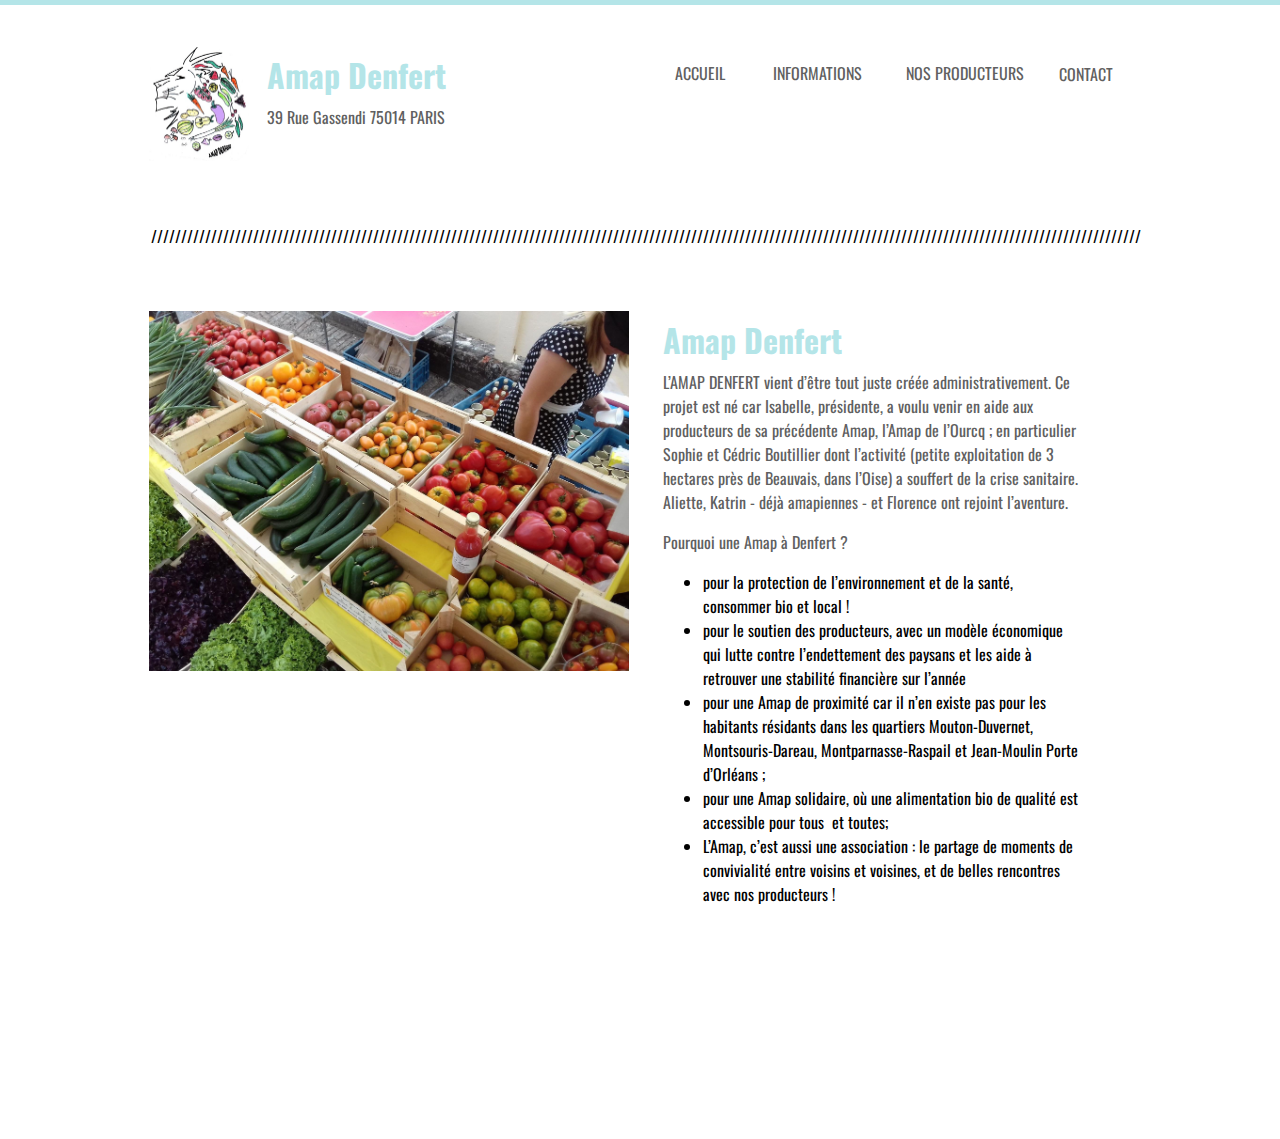
<file: index.html>
<!doctype html><html lang=""><head>
    <title>Amap Denfert - Home</title>
    <meta charset="UTF-8">
    <meta name="generator" content="Silex v2.2.13">

    
    

    <script type="text/javascript" src="js/jquery.js"></script>
    
    
    <script type="text/javascript" src="js/front-end.js"></script>
    <link rel="stylesheet" href="css/normalize.css">
    <link rel="stylesheet" href="css/front-end.css">

    

    

    






    
    































    
    
<link href="https://fonts.googleapis.com/css?family=Oswald" rel="stylesheet" class="silex-custom-font"><meta name="viewport" content="width=device-width, initial-scale=1"><script type="text/javascript" class="silex-script"></script><script src="js/onswipe.js" type="module"></script><script src="js/unslider-min.js"></script><link rel="stylesheet" href="css/unslider.css"><script src="js/script.js" type="text/javascript"></script><link href="css/styles.css" rel="stylesheet" type="text/css"><style>body { opacity: 0; transition: .25s opacity ease; }</style></head>

<body data-silex-type="container-element" class="body-initial all-style enable-mobile prevent-resizable prevent-selectable editable-style silex-runtime silex-published" style="" data-current-page="page-home">
    
    
    



    



































    













    
    

    



    
    






























<section data-silex-type="container-element" class="container-element editable-style silex-id-1483130857943-13 section-element small-height website-min-width hide-on-mobile prevent-resizable">
        <div data-silex-type="container-element" class="editable-style silex-element-content website-width silex-id-1483130857943-12 container-element" style=""></div>
    </section><section data-silex-type="container-element" class="container-element editable-style silex-id-1483130355289-7 section-element website-min-width prevent-resizable" style="top: 0px; left: 0px;">
        
    <div data-silex-type="container-element" class="editable-style silex-element-content website-width silex-id-1483130355289-6 container-element" style="">
            
            

        <div data-silex-type="text-element" class="editable-style silex-id-1552772425150-3 text-element silex-component prevent-resizable hamburger-menu prevent-auto-z-index hide-on-desktop" style=""><div class="silex-element-content normal"><style>.hamburger-menu_1638722174473_139 {position: absolute; z-index: 20;}.silex-editor .hamburger-menu_1638722174473_139 nav {left: -9999px;}.hamburger-menu_1638722174473_139 nav ul {margin-top: 80px;}.hamburger-menu_1638722174473_139 nav {opacity: 0; position: absolute; background-color: #B4E5E8; transition: left 1s ease, height 0s ease 1s; left: -300px; width: 300px; height: 20px;}.hamburger-menu_1638722174473_139.open nav {opacity: 1; height: 100vh; left: 0; transition: left 1s ease, height 0s ease 0s;}.hamburger-menu_1638722174473_139 .nav-container {z-index: 10; position: absolute;}.hamburger-menu_1638722174473_139.open .nav-container {}.hamburger-menu_1638722174473_139 .hamburger-btn {z-index: 20; cursor: pointer; position: absolute;}.hamburger-menu_1638722174473_139 .hamburger-btn span {display: block; width: 30px; height: 5px; margin-bottom: 3px; position: relative; background-color: #000000; border: 1px solid #ffffff; border-radius: 3px; transition: border-color 0.1s ease-in,
      opacity 0.1s ease-in,
      transform 0.1s ease-in,
      background 0.1s ease-in;}.hamburger-menu_1638722174473_139.open .hamburger-btn span {border-color: rgba(255, 255, 255, 0);}.hamburger-menu_1638722174473_139 .hamburger-btn span:first-child {transform-origin: 4px -2px;}.hamburger-menu_1638722174473_139.open .hamburger-btn span:first-child {transform: rotate(45deg) translate(7px, -4px);}.hamburger-menu_1638722174473_139.open .hamburger-btn span:nth-last-child(2) {opacity: 0;}.hamburger-menu_1638722174473_139 .hamburger-btn span:nth-child(3) {transform-origin: -11px 4px;}.hamburger-menu_1638722174473_139.open .hamburger-btn span:nth-child(3) {transform: rotate(-45deg) translate(0, 12px);}</style>
<!-- inspired by https://codepen.io/erikterwan/pen/EVzeRP -->
<div class="hamburger-menu_1638722174473_139 closed">
    <div class="hamburger-btn ">
      <span></span>
      <span></span>
      <span></span>
    </div>
    <div class="nav-container">
      <div class="prevent-scale">
        <nav role="navigation" class="">
            <ul>
            
                <li><a href="./" class="page-link-active">Home</a></li>
            
                <li><a href="contact.html" class="">Contact</a></li>
            
                <li><a href="https://www.silex.me/">Powered by Silex</a></li>
            
            </ul>
        </nav>
      </div>
  </div>
</div>
<script>
(function() {
  var isOpen = false;
  function close() {
    isOpen = false;
    $('.hamburger-menu_1638722174473_139').removeClass('open');
    $('.hamburger-menu_1638722174473_139').addClass('closed');
  }
  function open() {
    isOpen = true;
    $('.hamburger-menu_1638722174473_139').addClass('open');
    $('.hamburger-menu_1638722174473_139').removeClass('closed');
  }
  function toggle() {
    if(isOpen) close();
    else open();
  }
  var silexElement = $('.hamburger-menu_1638722174473_139').closest('.editable-style');
  function move(data) {
    var offset = silexElement.offset();
    $('.hamburger-menu_1638722174473_139 .nav-container').css({
      'transform': 'translate(' + (data.scrollLeft - (offset.left/data.scale)) + 'px, ' + (data.scrollTop - (offset.top/data.scale)) + 'px)'
    });
  }
  $('.hamburger-menu_1638722174473_139 .hamburger-btn').click(function() { toggle(); });
  $(document).on('silex.scroll silex.resize', function(e) {
    close();
    move(window.silex);
  });
  close();
})();
</script>
</div></div><div data-silex-type="container-element" class="editable-style container-element silex-id-1594114016137-2 hide-on-desktop" style=""></div><div data-silex-type="text-element" class="editable-style text-element silex-id-1436036521917-4 nav hide-on-mobile" style="" href="null">
                    <div class="silex-element-content normal">
                        <p><a href="contact.html" linktype="LinkTypePage" title="Contact" class="">CONTACT</a>
                    </p></div>
                </div><a data-silex-type="text-element" class="editable-style text-element silex-id-1638722907591-0 nav hide-on-mobile" title="" style="" href="producteurs.html"><div class="silex-element-content normal"><p>NOS PRODUCTEURS</p></div></a><a data-silex-type="text-element" class="editable-style text-element silex-id-1436036522018-5 hide-on-mobile nav page-link-active" style="" href="./">
                    <div class="silex-element-content normal"><p>ACCUEIL</p></div>
                </a><a data-silex-type="text-element" class="editable-style text-element silex-id-1638723111580-2 nav hide-on-mobile" title="" style="" href="informations.html"><div class="silex-element-content normal"><p>INFORMATIONS</p><span class="_wysihtml-temp-caret-fix" style="position: absolute; display: block; min-width: 1px; z-index: 99999;">﻿</span></div>﻿</a><a data-silex-type="image-element" class="editable-style image-element silex-id-1436036524431-29 page-link-active" style="" href="./"><img src="assets/logo%20amap%20-%20web.jpg"></a><a data-silex-type="text-element" class="editable-style text-element grey-text silex-id-1436036524330-28 page-link-active" style="" href="./">
                    <div class="silex-element-content normal">
                        <h1>Amap Denfert</h1><p>39 Rue Gassendi 75014 PARIS<br></p></div>
                </a></div></section><section data-silex-type="container-element" class="container-element editable-style section-element silex-id-1483131242514-19 website-min-width prevent-resizable page-home paged-element paged-element-visible">

        <div data-silex-type="container-element" class="editable-style silex-element-content website-width container-element silex-id-1483131242514-20" style="">
            
            

            
        <div data-silex-type="text-element" class="editable-style text-element full-width grey-text silex-id-1483131242515-22 hide-on-mobile">
                <div class="silex-element-content normal">
                    /////////////////////////////////////////////////////////////////////////////////////////////////////////////////////////////////////////////////////////////////////
                </div>
            </div><div data-silex-type="image-element" class="editable-style image-element silex-id-1436036524028-25" style=""><img src="assets/etalage%20amap.JPG"></div><div data-silex-type="text-element" class="editable-style text-element product-details silex-id-1483131242515-23" style="" href="null">
                <div class="silex-element-content normal">
                    <h1>Amap Denfert&nbsp;</h1>
                    
                    
                        <p>

</p><p>L’AMAP DENFERT vient d’être tout juste créée administrativement. Ce projet est né car Isabelle, présidente, a voulu venir en aide aux producteurs de sa précédente Amap, l’Amap de l’Ourcq ; en particulier Sophie et Cédric Boutillier dont l’activité (petite exploitation de 3 hectares près de Beauvais, dans l’Oise) a souffert de la crise sanitaire. Aliette, Katrin - déjà amapiennes - et Florence ont rejoint l’aventure. </p><p>Pourquoi une Amap à Denfert ? <br></p><ul><li>pour la protection de l’environnement et de la santé, consommer bio et local !</li><li>pour le soutien des producteurs, avec un modèle économique qui lutte contre l’endettement des paysans et les aide à retrouver une stabilité financière sur l’année </li><li>pour une Amap de proximité car il n’en existe pas pour les habitants résidants dans les quartiers Mouton-Duvernet, Montsouris-Dareau, Montparnasse-Raspail et Jean-Moulin Porte d’Orléans ;</li><li>pour une Amap solidaire, où une alimentation bio de qualité est accessible pour tous &nbsp;et toutes;</li><li>L’Amap, c’est aussi une association : le partage de moments de convivialité entre voisins et voisines, et de belles rencontres avec nos producteurs !</li></ul>

 <br><h3><br></h3>
                    
                </div>
            </div></div>
    </section><section data-silex-type="container-element" class="container-element editable-style section-element silex-id-1483130400381-10 website-min-width prevent-resizable">
        <div data-silex-type="container-element" class="editable-style silex-element-content website-width container-element silex-id-1483130400382-11" style="">
            
        </div>
    </section></body></html>
</file>
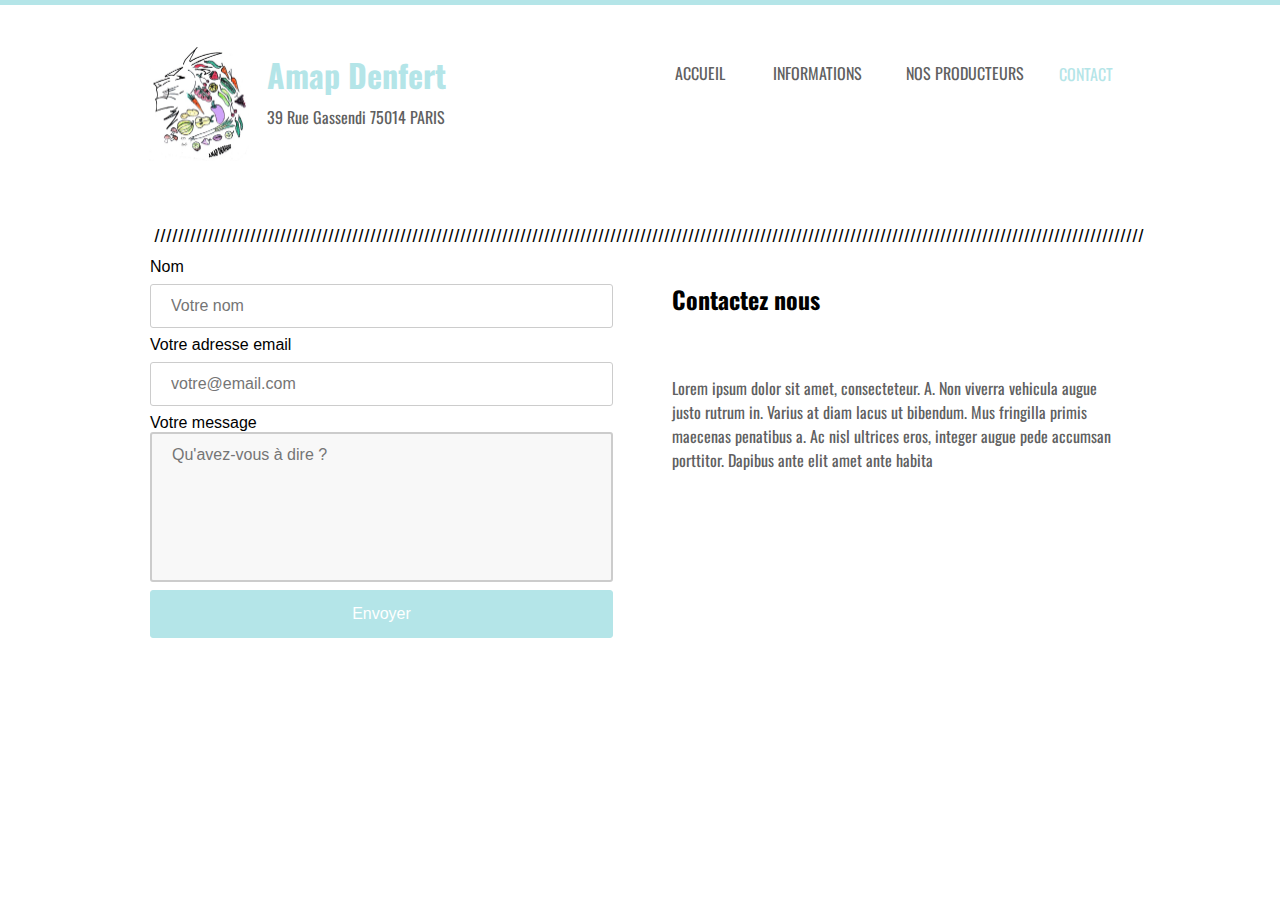
<file: contact.html>
<!doctype html><html lang=""><head>
    <title>Amap Denfert - Contact</title>
    <meta charset="UTF-8">
    <meta name="generator" content="Silex v2.2.13">

    
    

    <script type="text/javascript" src="js/jquery.js"></script>
    
    
    <script type="text/javascript" src="js/front-end.js"></script>
    <link rel="stylesheet" href="css/normalize.css">
    <link rel="stylesheet" href="css/front-end.css">

    

    

    






    
    































    
    
<link href="https://fonts.googleapis.com/css?family=Oswald" rel="stylesheet" class="silex-custom-font"><meta name="viewport" content="width=device-width, initial-scale=1"><script type="text/javascript" class="silex-script"></script><script src="js/onswipe.js" type="module"></script><script src="js/unslider-min.js"></script><link rel="stylesheet" href="css/unslider.css"><script src="js/script.js" type="text/javascript"></script><link href="css/styles.css" rel="stylesheet" type="text/css"><style>body { opacity: 0; transition: .25s opacity ease; }</style></head>

<body data-silex-type="container-element" class="body-initial all-style enable-mobile prevent-resizable prevent-selectable editable-style silex-runtime silex-published" style="" data-current-page="page-contact">
    
    
    



    



































    













    
    

    



    
    






























<section data-silex-type="container-element" class="container-element editable-style silex-id-1483130857943-13 section-element small-height website-min-width hide-on-mobile prevent-resizable">
        <div data-silex-type="container-element" class="editable-style silex-element-content website-width silex-id-1483130857943-12 container-element" style=""></div>
    </section><section data-silex-type="container-element" class="container-element editable-style silex-id-1483130355289-7 section-element website-min-width prevent-resizable" style="top: 0px; left: 0px;">
        
    <div data-silex-type="container-element" class="editable-style silex-element-content website-width silex-id-1483130355289-6 container-element" style="">
            
            

        <div data-silex-type="text-element" class="editable-style silex-id-1552772425150-3 text-element silex-component prevent-resizable hamburger-menu prevent-auto-z-index hide-on-desktop" style=""><div class="silex-element-content normal"><style>.hamburger-menu_1638722174473_139 {position: absolute; z-index: 20;}.silex-editor .hamburger-menu_1638722174473_139 nav {left: -9999px;}.hamburger-menu_1638722174473_139 nav ul {margin-top: 80px;}.hamburger-menu_1638722174473_139 nav {opacity: 0; position: absolute; background-color: #B4E5E8; transition: left 1s ease, height 0s ease 1s; left: -300px; width: 300px; height: 20px;}.hamburger-menu_1638722174473_139.open nav {opacity: 1; height: 100vh; left: 0; transition: left 1s ease, height 0s ease 0s;}.hamburger-menu_1638722174473_139 .nav-container {z-index: 10; position: absolute;}.hamburger-menu_1638722174473_139.open .nav-container {}.hamburger-menu_1638722174473_139 .hamburger-btn {z-index: 20; cursor: pointer; position: absolute;}.hamburger-menu_1638722174473_139 .hamburger-btn span {display: block; width: 30px; height: 5px; margin-bottom: 3px; position: relative; background-color: #000000; border: 1px solid #ffffff; border-radius: 3px; transition: border-color 0.1s ease-in,
      opacity 0.1s ease-in,
      transform 0.1s ease-in,
      background 0.1s ease-in;}.hamburger-menu_1638722174473_139.open .hamburger-btn span {border-color: rgba(255, 255, 255, 0);}.hamburger-menu_1638722174473_139 .hamburger-btn span:first-child {transform-origin: 4px -2px;}.hamburger-menu_1638722174473_139.open .hamburger-btn span:first-child {transform: rotate(45deg) translate(7px, -4px);}.hamburger-menu_1638722174473_139.open .hamburger-btn span:nth-last-child(2) {opacity: 0;}.hamburger-menu_1638722174473_139 .hamburger-btn span:nth-child(3) {transform-origin: -11px 4px;}.hamburger-menu_1638722174473_139.open .hamburger-btn span:nth-child(3) {transform: rotate(-45deg) translate(0, 12px);}</style>
<!-- inspired by https://codepen.io/erikterwan/pen/EVzeRP -->
<div class="hamburger-menu_1638722174473_139 closed">
    <div class="hamburger-btn ">
      <span></span>
      <span></span>
      <span></span>
    </div>
    <div class="nav-container">
      <div class="prevent-scale">
        <nav role="navigation" class="">
            <ul>
            
                <li><a href="./" class="">Home</a></li>
            
                <li><a href="contact.html" class="page-link-active">Contact</a></li>
            
                <li><a href="https://www.silex.me/">Powered by Silex</a></li>
            
            </ul>
        </nav>
      </div>
  </div>
</div>
<script>
(function() {
  var isOpen = false;
  function close() {
    isOpen = false;
    $('.hamburger-menu_1638722174473_139').removeClass('open');
    $('.hamburger-menu_1638722174473_139').addClass('closed');
  }
  function open() {
    isOpen = true;
    $('.hamburger-menu_1638722174473_139').addClass('open');
    $('.hamburger-menu_1638722174473_139').removeClass('closed');
  }
  function toggle() {
    if(isOpen) close();
    else open();
  }
  var silexElement = $('.hamburger-menu_1638722174473_139').closest('.editable-style');
  function move(data) {
    var offset = silexElement.offset();
    $('.hamburger-menu_1638722174473_139 .nav-container').css({
      'transform': 'translate(' + (data.scrollLeft - (offset.left/data.scale)) + 'px, ' + (data.scrollTop - (offset.top/data.scale)) + 'px)'
    });
  }
  $('.hamburger-menu_1638722174473_139 .hamburger-btn').click(function() { toggle(); });
  $(document).on('silex.scroll silex.resize', function(e) {
    close();
    move(window.silex);
  });
  close();
})();
</script>
</div></div><div data-silex-type="container-element" class="editable-style container-element silex-id-1594114016137-2 hide-on-desktop" style=""></div><div data-silex-type="text-element" class="editable-style text-element silex-id-1436036521917-4 nav hide-on-mobile" style="" href="null">
                    <div class="silex-element-content normal">
                        <p><a href="contact.html" linktype="LinkTypePage" title="Contact" class="page-link-active">CONTACT</a>
                    </p></div>
                </div><a data-silex-type="text-element" class="editable-style text-element silex-id-1638722907591-0 nav hide-on-mobile" title="" style="" href="producteurs.html"><div class="silex-element-content normal"><p>NOS PRODUCTEURS</p></div></a><a data-silex-type="text-element" class="editable-style text-element silex-id-1436036522018-5 hide-on-mobile nav" style="" href="./">
                    <div class="silex-element-content normal"><p>ACCUEIL</p></div>
                </a><a data-silex-type="text-element" class="editable-style text-element silex-id-1638723111580-2 nav hide-on-mobile" title="" style="" href="informations.html"><div class="silex-element-content normal"><p>INFORMATIONS</p><span class="_wysihtml-temp-caret-fix" style="position: absolute; display: block; min-width: 1px; z-index: 99999;">﻿</span></div>﻿</a><a data-silex-type="image-element" class="editable-style image-element silex-id-1436036524431-29" style="" href="./"><img src="assets/logo%20amap%20-%20web.jpg"></a><a data-silex-type="text-element" class="editable-style text-element grey-text silex-id-1436036524330-28" style="" href="./">
                    <div class="silex-element-content normal">
                        <h1>Amap Denfert</h1><p>39 Rue Gassendi 75014 PARIS<br></p></div>
                </a></div></section><section data-silex-type="container-element" class="container-element editable-style section-element silex-id-1483131410736-25 website-min-width prevent-resizable page-contact paged-element paged-element-visible" style="">

        <div data-silex-type="container-element" class="editable-style silex-element-content website-width container-element silex-id-1483131410737-26">



            
            
    <div data-silex-type="text-element" class="editable-style text-element product-details silex-id-1436036521716-2" href="null">
                <div class="silex-element-content normal">
                    <h2>Contactez nous</h2>
                    <h1>
                        <br>
                        
                            </h1><p>Lorem ipsum dolor sit amet, consecteteur. A. Non viverra vehicula augue justo rutrum in. Varius at diam lacus ut bibendum. Mus fringilla primis maecenas penatibus a. Ac nisl ultrices eros, integer augue pede accumsan porttitor.
                                Dapibus ante elit amet ante habita</p><p></p><p><a href="//disap.org/"></a></p>
                </div>
            </div><div data-silex-type="html-element" class="editable-style silex-id-1538155859204-2 html-element silex-component silex-component-form silex-use-height-not-minheight" style=""><div class="silex-element-content"><form id="id_1638726898979_881" action="https://formspree.io/votre@email.com" method="POST">
  
  <div>
    <label for="field1">Nom</label>
    <input type="text" required="" id="field1" name="field1" placeholder="Votre nom">
  </div>
  
  
  <div>
    <label for="field2">Votre adresse email</label>
    <input type="text" required="" id="field2" name="field2" placeholder="votre@email.com">
  </div>
  
  
  <div class="fill-vertical">
    <label for="field3">Votre message</label>
    <textarea required="" id="field3" name="field3" placeholder="Qu'avez-vous à dire ?"></textarea>
  </div>
  
  <input type="submit" value="Envoyer">
</form>
<style>#id_1638726898979_881 input[type=text], select {width: 100%; padding: 12px 20px; margin: 8px 0; display: inline-block; border: 1px solid #ccc; border-radius: 3px; box-sizing: border-box;}#id_1638726898979_881 input[type=submit] {width: 100%; background-color: #B4E5E8; color: #FFFFFF; padding: 14px 20px; margin: 8px 0; border: 1px solid #B4E5E8; border-radius: 3px; cursor: pointer;}#id_1638726898979_881 label {color: #000000;}#id_1638726898979_881 .fill-vertical {flex: 1 1 auto; display: flex; flex-direction: column;}#id_1638726898979_881 .fill-vertical textarea {flex: 1 1 auto; width: 100%; height: 150px; padding: 12px 20px; box-sizing: border-box; border: 2px solid #ccc; border-radius: 3px; background-color: #f8f8f8; font-size: 16px; resize: none;}#id_1638726898979_881 {border-radius: 3px; display: flex; flex-direction: column; justify-content: space-between; height: 100%;}</style>

</div></div><div data-silex-type="text-element" class="editable-style text-element silex-id-1638728273800-18 full-width grey-text hide-on-mobile" title=""><div class="silex-element-content normal">
                    /////////////////////////////////////////////////////////////////////////////////////////////////////////////////////////////////////////////////////////////////////
                </div></div></div>
    </section><section data-silex-type="container-element" class="container-element editable-style section-element silex-id-1483130400381-10 website-min-width prevent-resizable">
        <div data-silex-type="container-element" class="editable-style silex-element-content website-width container-element silex-id-1483130400382-11" style="">
            
        </div>
    </section></body></html>
</file>
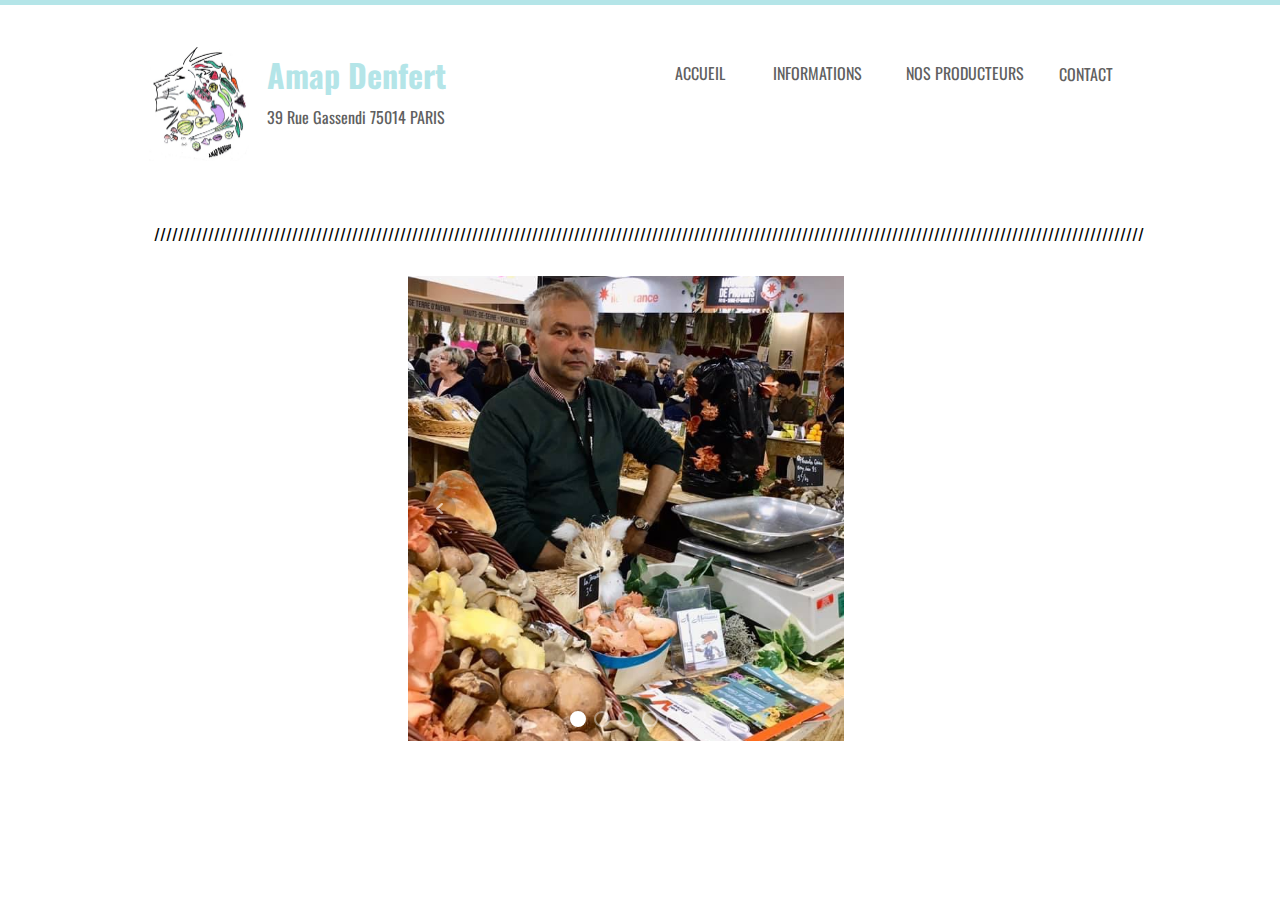
<file: producteurs.html>
<!doctype html><html lang=""><head>
    <title>Amap Denfert - Producteurs</title>
    <meta charset="UTF-8">
    <meta name="generator" content="Silex v2.2.13">

    
    

    <script type="text/javascript" src="js/jquery.js"></script>
    
    
    <script type="text/javascript" src="js/front-end.js"></script>
    <link rel="stylesheet" href="css/normalize.css">
    <link rel="stylesheet" href="css/front-end.css">

    

    

    






    
    































    
    
<link href="https://fonts.googleapis.com/css?family=Oswald" rel="stylesheet" class="silex-custom-font"><meta name="viewport" content="width=device-width, initial-scale=1"><script type="text/javascript" class="silex-script"></script><script src="js/onswipe.js" type="module"></script><script src="js/unslider-min.js"></script><link rel="stylesheet" href="css/unslider.css"><script src="js/script.js" type="text/javascript"></script><link href="css/styles.css" rel="stylesheet" type="text/css"><style>body { opacity: 0; transition: .25s opacity ease; }</style></head>

<body data-silex-type="container-element" class="body-initial all-style enable-mobile prevent-resizable prevent-selectable editable-style silex-runtime silex-published" style="" data-current-page="page-producteurs">
    
    
    



    



































    













    
    

    



    
    






























<section data-silex-type="container-element" class="container-element editable-style silex-id-1483130857943-13 section-element small-height website-min-width hide-on-mobile prevent-resizable">
        <div data-silex-type="container-element" class="editable-style silex-element-content website-width silex-id-1483130857943-12 container-element" style=""></div>
    </section><section data-silex-type="container-element" class="container-element editable-style silex-id-1483130355289-7 section-element website-min-width prevent-resizable" style="top: 0px; left: 0px;">
        
    <div data-silex-type="container-element" class="editable-style silex-element-content website-width silex-id-1483130355289-6 container-element" style="">
            
            

        <div data-silex-type="text-element" class="editable-style silex-id-1552772425150-3 text-element silex-component prevent-resizable hamburger-menu prevent-auto-z-index hide-on-desktop" style=""><div class="silex-element-content normal"><style>.hamburger-menu_1638722174473_139 {position: absolute; z-index: 20;}.silex-editor .hamburger-menu_1638722174473_139 nav {left: -9999px;}.hamburger-menu_1638722174473_139 nav ul {margin-top: 80px;}.hamburger-menu_1638722174473_139 nav {opacity: 0; position: absolute; background-color: #B4E5E8; transition: left 1s ease, height 0s ease 1s; left: -300px; width: 300px; height: 20px;}.hamburger-menu_1638722174473_139.open nav {opacity: 1; height: 100vh; left: 0; transition: left 1s ease, height 0s ease 0s;}.hamburger-menu_1638722174473_139 .nav-container {z-index: 10; position: absolute;}.hamburger-menu_1638722174473_139.open .nav-container {}.hamburger-menu_1638722174473_139 .hamburger-btn {z-index: 20; cursor: pointer; position: absolute;}.hamburger-menu_1638722174473_139 .hamburger-btn span {display: block; width: 30px; height: 5px; margin-bottom: 3px; position: relative; background-color: #000000; border: 1px solid #ffffff; border-radius: 3px; transition: border-color 0.1s ease-in,
      opacity 0.1s ease-in,
      transform 0.1s ease-in,
      background 0.1s ease-in;}.hamburger-menu_1638722174473_139.open .hamburger-btn span {border-color: rgba(255, 255, 255, 0);}.hamburger-menu_1638722174473_139 .hamburger-btn span:first-child {transform-origin: 4px -2px;}.hamburger-menu_1638722174473_139.open .hamburger-btn span:first-child {transform: rotate(45deg) translate(7px, -4px);}.hamburger-menu_1638722174473_139.open .hamburger-btn span:nth-last-child(2) {opacity: 0;}.hamburger-menu_1638722174473_139 .hamburger-btn span:nth-child(3) {transform-origin: -11px 4px;}.hamburger-menu_1638722174473_139.open .hamburger-btn span:nth-child(3) {transform: rotate(-45deg) translate(0, 12px);}</style>
<!-- inspired by https://codepen.io/erikterwan/pen/EVzeRP -->
<div class="hamburger-menu_1638722174473_139 closed">
    <div class="hamburger-btn ">
      <span></span>
      <span></span>
      <span></span>
    </div>
    <div class="nav-container">
      <div class="prevent-scale">
        <nav role="navigation" class="">
            <ul>
            
                <li><a href="./" class="">Home</a></li>
            
                <li><a href="contact.html" class="">Contact</a></li>
            
                <li><a href="https://www.silex.me/">Powered by Silex</a></li>
            
            </ul>
        </nav>
      </div>
  </div>
</div>
<script>
(function() {
  var isOpen = false;
  function close() {
    isOpen = false;
    $('.hamburger-menu_1638722174473_139').removeClass('open');
    $('.hamburger-menu_1638722174473_139').addClass('closed');
  }
  function open() {
    isOpen = true;
    $('.hamburger-menu_1638722174473_139').addClass('open');
    $('.hamburger-menu_1638722174473_139').removeClass('closed');
  }
  function toggle() {
    if(isOpen) close();
    else open();
  }
  var silexElement = $('.hamburger-menu_1638722174473_139').closest('.editable-style');
  function move(data) {
    var offset = silexElement.offset();
    $('.hamburger-menu_1638722174473_139 .nav-container').css({
      'transform': 'translate(' + (data.scrollLeft - (offset.left/data.scale)) + 'px, ' + (data.scrollTop - (offset.top/data.scale)) + 'px)'
    });
  }
  $('.hamburger-menu_1638722174473_139 .hamburger-btn').click(function() { toggle(); });
  $(document).on('silex.scroll silex.resize', function(e) {
    close();
    move(window.silex);
  });
  close();
})();
</script>
</div></div><div data-silex-type="container-element" class="editable-style container-element silex-id-1594114016137-2 hide-on-desktop" style=""></div><div data-silex-type="text-element" class="editable-style text-element silex-id-1436036521917-4 nav hide-on-mobile" style="" href="null">
                    <div class="silex-element-content normal">
                        <p><a href="contact.html" linktype="LinkTypePage" title="Contact" class="">CONTACT</a>
                    </p></div>
                </div><a data-silex-type="text-element" class="editable-style text-element silex-id-1638722907591-0 nav hide-on-mobile page-link-active" title="" style="" href="producteurs.html"><div class="silex-element-content normal"><p>NOS PRODUCTEURS</p></div></a><a data-silex-type="text-element" class="editable-style text-element silex-id-1436036522018-5 hide-on-mobile nav" style="" href="./">
                    <div class="silex-element-content normal"><p>ACCUEIL</p></div>
                </a><a data-silex-type="text-element" class="editable-style text-element silex-id-1638723111580-2 nav hide-on-mobile" title="" style="" href="informations.html"><div class="silex-element-content normal"><p>INFORMATIONS</p><span class="_wysihtml-temp-caret-fix" style="position: absolute; display: block; min-width: 1px; z-index: 99999;">﻿</span></div>﻿</a><a data-silex-type="image-element" class="editable-style image-element silex-id-1436036524431-29" style="" href="./"><img src="assets/logo%20amap%20-%20web.jpg"></a><a data-silex-type="text-element" class="editable-style text-element grey-text silex-id-1436036524330-28" style="" href="./">
                    <div class="silex-element-content normal">
                        <h1>Amap Denfert</h1><p>39 Rue Gassendi 75014 PARIS<br></p></div>
                </a></div></section><section data-silex-type="container-element" class="container-element editable-style section-element silex-id-1483130400381-10 website-min-width prevent-resizable">
        <div data-silex-type="container-element" class="editable-style silex-element-content website-width container-element silex-id-1483130400382-11" style="">
            
        <div data-silex-type="text-element" class="editable-style text-element silex-id-1638728272357-17 page-producteurs paged-element full-width grey-text hide-on-mobile paged-element-visible" title=""><div class="silex-element-content normal">
                    /////////////////////////////////////////////////////////////////////////////////////////////////////////////////////////////////////////////////////////////////////
                </div></div><div data-silex-type="html-element" class="editable-style html-element silex-id-1638727554540-14 page-producteurs paged-element silex-component-slideshow silex-use-height-not-minheight paged-element-visible" style=""><div class="silex-element-content"><div id="parent_1638728083176_991">
<!-- preview -->

<div id="id_1638728083176_991">
  <!-- runtime -->
  <!-- the whole slideshow -->
  <ul class="prodotype-runtime">
  
    <li><figure class="slide-0">
      
      <div class="slide-image">
        
      </div>
      
    </figure></li>
  
    <li><figure class="slide-1">
      
      <div class="slide-image">
        
      </div>
      
    </figure></li>
  
    <li><figure class="slide-2">
      
      <div class="slide-image">
        
      </div>
      
    </figure></li>
  
    <li><figure class="slide-3">
      
      <div class="slide-image">
        
      </div>
      
    </figure></li>
  
    <li><figure class="slide-4">
      
      <div class="slide-image">
        
      </div>
      
    </figure></li>
  
  </ul>
</div>
</div>
<style type="text/css">#parent_1638728083176_991 .prodotype-preview {list-style-type: none; margin: 0; padding: 0;}#parent_1638728083176_991 .prodotype-preview .preview-text {display: flex; align-items: center; justify-content: center;}#parent_1638728083176_991 .prodotype-preview .preview-text p {z-index: 1; background-color: black; color: white;}#parent_1638728083176_991 .slide-0 .slide-image {background-image: url(assets/IMG_1497.JPG);}#parent_1638728083176_991 .slide-1 .slide-image {background-image: url(assets/IMG_1498.JPG);}#parent_1638728083176_991 .slide-2 .slide-image {background-image: url(assets/fromages.JPG);}#parent_1638728083176_991 .slide-3 .slide-image {background-image: url(assets/ferme%20Ossiniri.JPG);}#parent_1638728083176_991 .slide-4 .slide-image {background-image: url(assets/Pierre%20Danscoine.JPG);}#parent_1638728083176_991 .unslider {position: relative;}#parent_1638728083176_991 .slide-image {width: 100%; display: flex; justify-content: center; background-repeat: no-repeat; background-size: cover; background-position: 50%; align-items: flex-end;}#parent_1638728083176_991 figcaption {padding: 50px; color: white; background-color: rgba(0,0,0,0.5); width: 100%; text-align: center;}#parent_1638728083176_991 .unslider-nav {position: absolute; bottom: 10px; left: 0; right: 0; top: auto; margin: 0;}#parent_1638728083176_991 .unslider-nav ol {text-align: center;}#parent_1638728083176_991 .unslider-nav ol li.unslider-active {background: #fff; cursor: default; opacity: 1;}#parent_1638728083176_991 .unslider-nav ol li {display: inline-block; float: none; width: 6px; height: 6px; margin: 0 4px; padding: 3px; background: transparent; border-radius: 10px; overflow: hidden; text-indent: -999em; border: 2px solid #fff; cursor: pointer; opacity: .4;}#parent_1638728083176_991 .unslider-arrow {display: block; width: 32px; height: 32px; top: 50%; right: 16px; left: auto; margin-top: -16px; overflow: hidden; background: rgba(0,0,0,.2) no-repeat 50% 50%; background-image: url([data-uri]); background-size: 7px 11px; border-radius: 32px; text-indent: -999em; opacity: .6; transition: opacity .2s;}#parent_1638728083176_991 .unslider-arrow.prev {left: 16px; right: auto; -ms-transform: rotate(-180deg); transform: rotate(-180deg);}</style>
<script type="text/javascript">
  (function() {
    // do not start in the editor (it would mess with the markup)
    if(!$('body').hasClass('silex-runtime')) return;

    var $slider = $('#id_1638728083176_991')
    var slider = $slider.unslider({
      'autoplay': false,
      'speed': 750,
      'delay': 3000,
      'index': 0,
      'nav': true,
      'animation': 'horizontal',
      'arrows': true
    });
    //  Listen to slide changes
    
    // apply element height to the images
    var silexElement = $slider.closest('.editable-style');
    var elementMinHeight = silexElement.css('height');
    var elementWidth = silexElement.css('width');
    $('#id_1638728083176_991 li .slide-image').css({
      'height': elementMinHeight
    });
    

    setTimeout(function(){
      // use onswipe.js
      // Fix #1127
      window.onSwipe('left', function(){ $slider.data('unslider').next()})
      window.onSwipe('right', function(){ $slider.data('unslider').prev()})
    }, 0)
  })();
</script>
</div></div></div>
    </section><section data-silex-type="container-element" class="editable-style section-element silex-id-1638726127461-7 page-producteurs paged-element paged-element-visible"><div data-silex-type="container-element" class="editable-style container-element silex-id-1638726127462-8 silex-element-content website-width prevent-draggable"></div></section></body></html>
</file>
<file: css/front-end.css>
/**
 * This file holds the styles of websites while editing
 */

body {
  min-height: 100vh;
  min-width: 98vw; /* remove approx size of vertical scroll bar */
}

/* prevent-auto-z-index is to let the components handle their z-index */
.section-element > .silex-element-content > *:not(.prevent-auto-z-index):not(.fixed) {
  /* put the elements of a section on top of sections bellow */
  z-index: 10;
}
/* workaround a bug of the 2.11 version (front end) */
/* sections used to hava margin-top: -1; which can not be edited in the UI */
.editable-style.section-element {
  margin-top: 0;
}
/****************************************************/
.website-width {
  width: 960px;
}
.paged-element-hidden {
  display: none !important;
}
/* resize */
.editable-style.image-element img {
  border-radius: inherit; /* this is to follow the element's radius */
	width: 100%;
	height: 100%;
}
/*
 .image-element > .silex-element-content {
	overflow: hidden;
}
*/
.html-element .silex-element-content {
  /* enable HTML content to have style="min-height: inherit;" */
  /* removed because it makes components buggy, add it to silex if you need to
  position: absolute;
  min-height: inherit;
  width: 100%; /* needed by slideshow components and probably others */
  /*
  height: 100%; /* needed by slideshow kreview and probably others */
}
/* wysihtml text editor styles */
.wysiwyg-float-left {
  float: left;
  margin: 0 8px 8px 0;
}
.wysiwyg-float-right {
  float: right;
  margin: 0 0 8px 8px;
}
/* Remove dots surrounding links in Firefox
    because of normalize.css */
a:focus{ outline: none;}

body .editable-style[data-silex-href] {
  cursor: pointer;
}
body.enable-mobile .editable-style.hide-on-desktop {
  display: none;
}
/* only outside the editor */
/* needs to be more qualified than body.enable-mobile .editable-style:not(.prevent-mobile-style) */
body.silex-runtime.body-initial .fixed {
  position: absolute;
  z-index: 20;
}
/* Mobile styles */
@media (max-width:480px) {
  /* needs to be more qualified than body.enable-mobile .editable-style:not(.prevent-mobile-style) */
  body.silex-runtime.body-initial .fixed {
    /* on mobile (chrome, this is needed to be on top of other content) */
    position: relative;
  }

  /* hide horizontal scroll bar which appears because of residual values in css
  html {
    overflow-x: hidden;
  }
  */
  body {
    position: initial; /* used to be absolute but now only in editor (editable.css), when position is absolute the body has the size of its content */
  }
  /* mobile mode */
  body.enable-mobile .editable-style:not(.prevent-mobile-style),
  body.enable-mobile .background.background-initial {
    position: static;
    top: auto;
    left: auto;
    max-width: 100%;
    min-width: auto; /* this is to remove sections min-width, since section min-width is set to the witdh of its content in Element::setStyle() */
    margin-left: auto;
    margin-right: auto;
  }
  body.enable-mobile .editable-style.container-element {
    padding: 10px; /* leave space between a container and its content */
  }
  body.enable-mobile .editable-style.section-element {
    padding: 0;
  }
  body.enable-mobile .editable-style.section-element > .silex-element-content {
    padding: 10px 0; /* leave space between a container and its content */
  }
  body.enable-mobile.silex-resizing .editable-style:not(.prevent-mobile-style) {
    max-width: unset; /* while dragging let the user size the elements freely */
  }
  body.enable-mobile .image-element.editable-style:not(.prevent-mobile-style) {
    position: relative;
  }
  body.enable-mobile .editable-style.section-element {
    max-width: 100%; /* section bg should be 100% width because user do not need to grab the side and resize */
    padding: 0;
    margin: 0;
  }
  body.enable-mobile .container-element:not(.paged-element-hidden) {
    display: flex;
    align-items: center;
    justify-content: space-around;
    flex-wrap: wrap;
  }
  /* but still hide paged elements or desktop only elements */
  body.enable-mobile .editable-style.hide-on-mobile {
    display: none;
  }
  body.enable-mobile .editable-style.hide-on-desktop:not(.paged-element-hidden) {
    display: initial;
  }
  body.silex-runtime.enable-mobile .background.background-initial {
    max-width: 100%;
  }
}

/* only outside the editor */
/* needs to be more qualified than body.enable-mobile .editable-style:not(.prevent-mobile-style) */
body.silex-runtime.body-initial .fixed {
  position: absolute;
  z-index: 20;
}
/* Mobile styles */
@media (max-width:480px) {
  /* needs to be more qualified than body.enable-mobile .editable-style:not(.prevent-mobile-style) */
  body.silex-runtime.body-initial .fixed {
    /* on mobile (chrome, this is needed to be on top of other content) */
    position: relative;
  }
}

/**
 * prodotype components
 */
.silex-element-content-full-height .silex-element-content {
  height: 100%;
}
silex-template,
.prodotype-preview {
  display: none;
}
.prodotype-runtime,
.prodotype-runtime-strict {
  display: none;
}
.prodotype-published {
  display: none;
}
body.silex-editor .prodotype-preview {
  display: block;
}
body.silex-runtime .prodotype-runtime,
body.silex-runtime .prodotype-runtime-strict {
  display: block;
}
body.silex-published .prodotype-published {
  display: block;
}
body.silex-publish .prodotype-runtime-strict {
  display: none;
}
.prodotype-force-size {
  position: absolute;
  width: 100%;
  height: 100%;
}
.silex-component-button button {
  width: 100%;
}
/* full-width component*/
div.editable-style.full-width-section {
  min-height: 100px;
}

div.editable-style.full-width-section>.editable-style {
  position: static;
  min-width: 100%;
}

div.editable-style.full-width-section>.editable-style.silex-element-content {
  display: none;
}
</file>
<file: css/unslider.css>
.unslider{overflow:auto;margin:0;padding:0}.unslider-wrap{position:relative}.unslider-wrap.unslider-carousel li{float:left}.unslider-vertical>ul{height:100%}.unslider-vertical li{float:none;width:100%}.unslider-fade{position:relative}.unslider-fade .unslider-wrap li{position:absolute;left:0;top:0;right:0;z-index:8}.unslider-fade .unslider-wrap li.unslider-active{z-index:10}.unslider li,.unslider ol,.unslider ul{list-style:none;margin:0;padding:0;border:none}.unslider-arrow{position:absolute;left:20px;z-index:2;cursor:pointer}.unslider-arrow.next{left:auto;right:20px}
</file>
<file: css/styles.css>
.body-initial {cursor: auto; background-color: rgb(255, 255, 255); position: static;}.silex-id-1483130857943-13 {background-color: rgba(180,229,232,1); min-width: 980px; position: static; margin-top: -1px;}.silex-id-1483130857943-12 {background-color: transparent; min-height: 5px; position: relative; margin-left: auto; margin-right: auto;}.silex-id-1483130355289-7 {position: static; margin-top: -1px;}.silex-id-1483130355289-6 {background-color: transparent; min-height: 197px; position: relative; margin-left: auto; margin-right: auto;}.silex-id-1552772425150-3 {width: 33px; background-color: transparent; top: 35px; left: 35px; min-height: 27px; position: absolute;}.silex-id-1436036524431-29 {width: 100px; top: 41px; left: -1.5px; position: absolute;}.silex-id-1436036524330-28 {width: 283px; top: 41px; left: 116.5px; min-height: 122px; position: absolute;}.silex-id-1436036522018-5 {width: 90px; top: 40px; left: 505px; min-height: 56px; position: absolute; background-color: transparent;}.silex-id-1436036521917-4 {width: 90px; top: 41px; left: 891px; min-height: 56px; position: absolute;}.silex-id-1436036524028-25 {width: 480px; top: 109px; left: -1.5px; position: absolute;}.silex-id-1483131242514-19 {position: static; margin-top: -1px;}.silex-id-1483131242514-20 {background-color: transparent; min-height: 761px; position: relative; margin-left: auto; margin-right: auto;}.silex-id-1483131242515-22 {width: 978px; top: 22px; left: 1px; min-height: 26px; position: absolute;}.silex-id-1483131242515-23 {width: 415px; top: 109px; left: 513px; min-height: 700.2999877929688px; position: absolute;}.silex-id-1483131410736-25 {position: static; margin-top: -1px;}.silex-id-1483131410737-26 {background-color: transparent; min-height: 525px; position: relative; margin-left: auto; margin-right: auto;}.silex-id-1436036521716-2 {width: 457px; top: 59px; left: 522px; min-height: 393px; position: absolute;}.silex-id-1538155859204-2 {width: 463px; height: 407px; background-color: transparent; top: 56px; left: 0px; position: absolute;}.silex-id-1483130400381-10 {min-width: 980px; position: static; margin-top: -1px;}.silex-id-1483130400382-11 {background-color: transparent; min-height: 176.39999389648438px; position: relative; margin-left: auto; margin-right: auto;}.silex-id-1594114016137-2 {width: 100px; min-height: 100px; background-color: rgb(255, 255, 255); position: absolute; top: 158px; left: 184px;}.silex-id-1638722907591-0 {width: 120px; top: 40px; left: 755px; min-height: 80px; position: absolute;}.silex-id-1638723111580-2 {width: 90px; top: 40px; left: 622px; min-height: 74px; position: absolute; background-color: transparent;}.silex-id-1638725659772-6 {width: 907px; min-height: 3384px; position: absolute; top: 65px; left: 33px;}.silex-id-1638726127461-7 {position: static;}.silex-id-1638726127462-8 {min-height: 100px; background-color: rgb(255, 255, 255); position: relative; margin-left: auto; margin-right: auto;}.silex-id-1638727554540-14 {width: 436px; min-height: 465px; background-color: transparent; position: absolute; top: 74px; left: 258px;}.silex-id-1638728207875-15 {width: 978px; top: 21px; left: 3px; min-height: 24px; position: absolute;}.silex-id-1638728272357-17 {width: 978px; top: 20px; left: 4px; min-height: 24px; position: absolute;}.silex-id-1638728273800-18 {width: 978px; top: 21px; left: 4px; min-height: 24px; position: absolute;}@media only screen and (max-width: 480px) {.silex-id-1483130355289-7 {top: 20px; left: 0px;}.silex-id-1483130355289-6 {min-height: 364px; display: flex; flex-direction: row;}.silex-id-1552772425150-3 {min-height: 27px; width: 33px; position: static;}.silex-id-1436036524431-29 {height: 117px; top: -61px; left: -252px; width: 117px;}.silex-id-1436036524330-28 {min-height: 196px; top: 0px; left: 0px; width: 381px;}.silex-id-1436036524028-25 {height: 322px; top: -5px; left: 0px; width: 464px;}.silex-id-1483131242514-19 {top: 2205px; left: 0px;}.silex-id-1483131242514-20 {min-height: 456.433349609375px;}.silex-id-1483131242515-23 {top: 384px; left: 15px; width: 415px; min-height: 314px;}.silex-id-1483131410736-25 {top: 401px; left: 0px;}.silex-id-1483131410737-26 {top: 0px; left: 12px; width: 445px; min-height: 791px;}.silex-id-1538155859204-2 {height: 407px; top: 0px; left: 0px; width: 460px;}.silex-id-1483130400381-10 {top: 3487px; left: 0px;}.silex-id-1483130400382-11 {min-height: 213px;}.silex-id-1594114016137-2 {min-height: 20px; width: 328px; display: flex; justify-content: left; position: static; align-items: center; flex-direction: column;}}
.website-width {width: 980px;}@media (min-width: 481px) {.silex-editor {min-width: 1180px;}}
h1 {color: #B4E5E8; line-height: 0.5;}.text-element > .silex-element-content {font-family: 'Oswald', sans-serif; font-weight: normal;}p {color: #606060;}a {color: #B4E5E8; text-decoration: none;}[data-silex-href] {color: #B4E5E8; text-decoration: none;}@media only screen and (max-width: 480px) {h1 {line-height: 1;}.text-element > .silex-element-content {font-size: 22px;}}
.nav.text-element > .silex-element-content {text-align: center;}.nav a {color: #606060; text-decoration: none;}.nav [data-silex-href] {color: #606060; text-decoration: none;}.nav .page-link-active {color: #B4E5E8;}.nav.text-element > .silex-element-content:active {color: #a3ffe3;}.nav.text-element > .silex-element-content:hover {color: #ffadad;}
@media only screen and (max-width: 480px) {.hamburger-menu.text-element > .silex-element-content {line-height: 2;}.hamburger-menu a {color: #606060;}.hamburger-menu [data-silex-href] {color: #606060;}.hamburger-menu ul li {list-style-type: none; font-size: 1.5em;}.hamburger-menu .page-link-active {color: #B4E5E8;}}
.style-centered.text-element > .silex-element-content {text-align: center;}body.silex-runtime {opacity: 1;}
</file>
